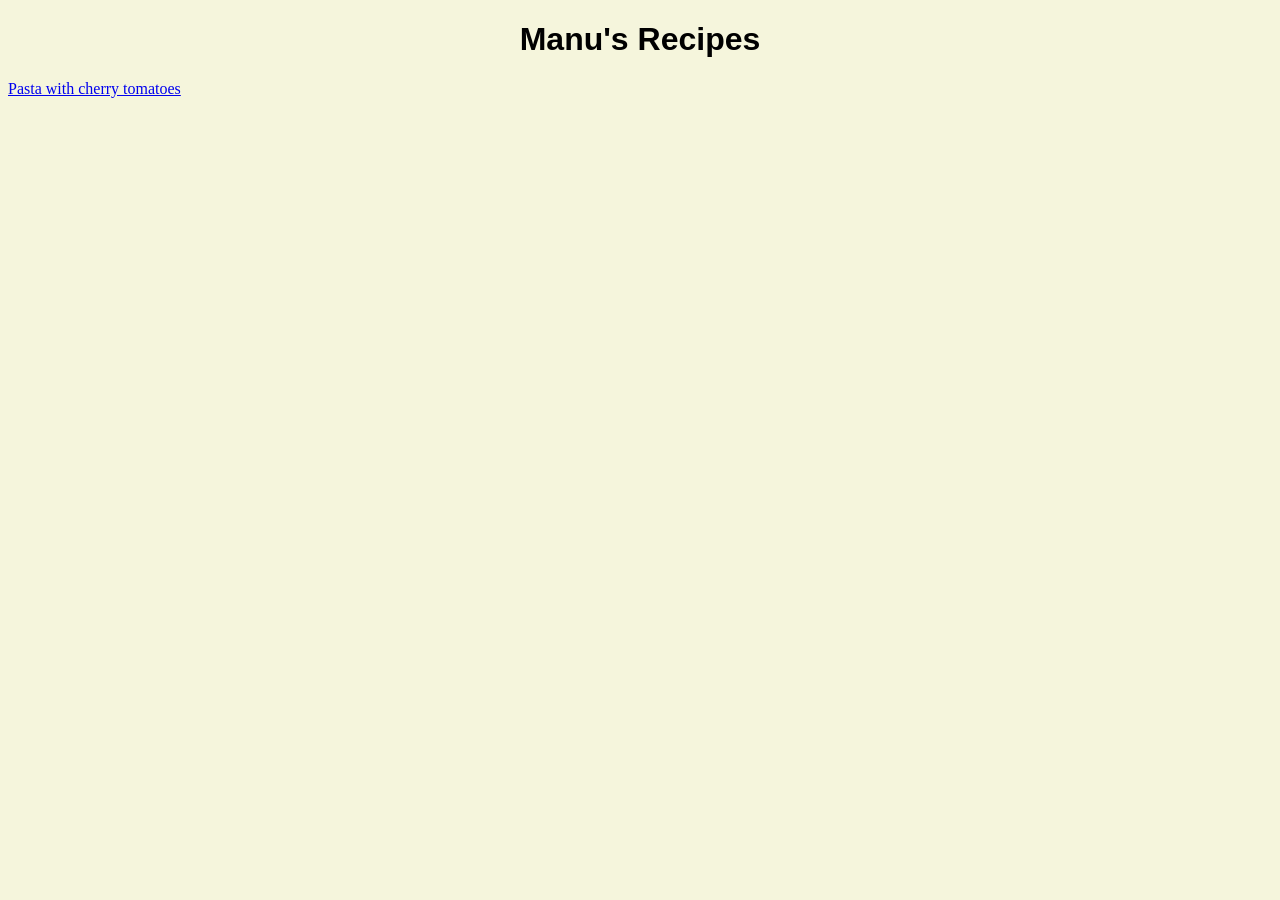
<file: index.html>
<!DOCTYPE html>
<html lang="en">
<head>
    <link rel="stylesheet" href="style.css">
    <meta charset="UTF-8">
    <meta name="viewport" content="width=device-width, initial-scale=1.0">
    <title>My Recipe Website</title>
</head>
<body>
    <h1>Manu's Recipes</h1>
    <a href="recipes/pasta.html">Pasta with cherry tomatoes</a>
</body>
</html>
</file>
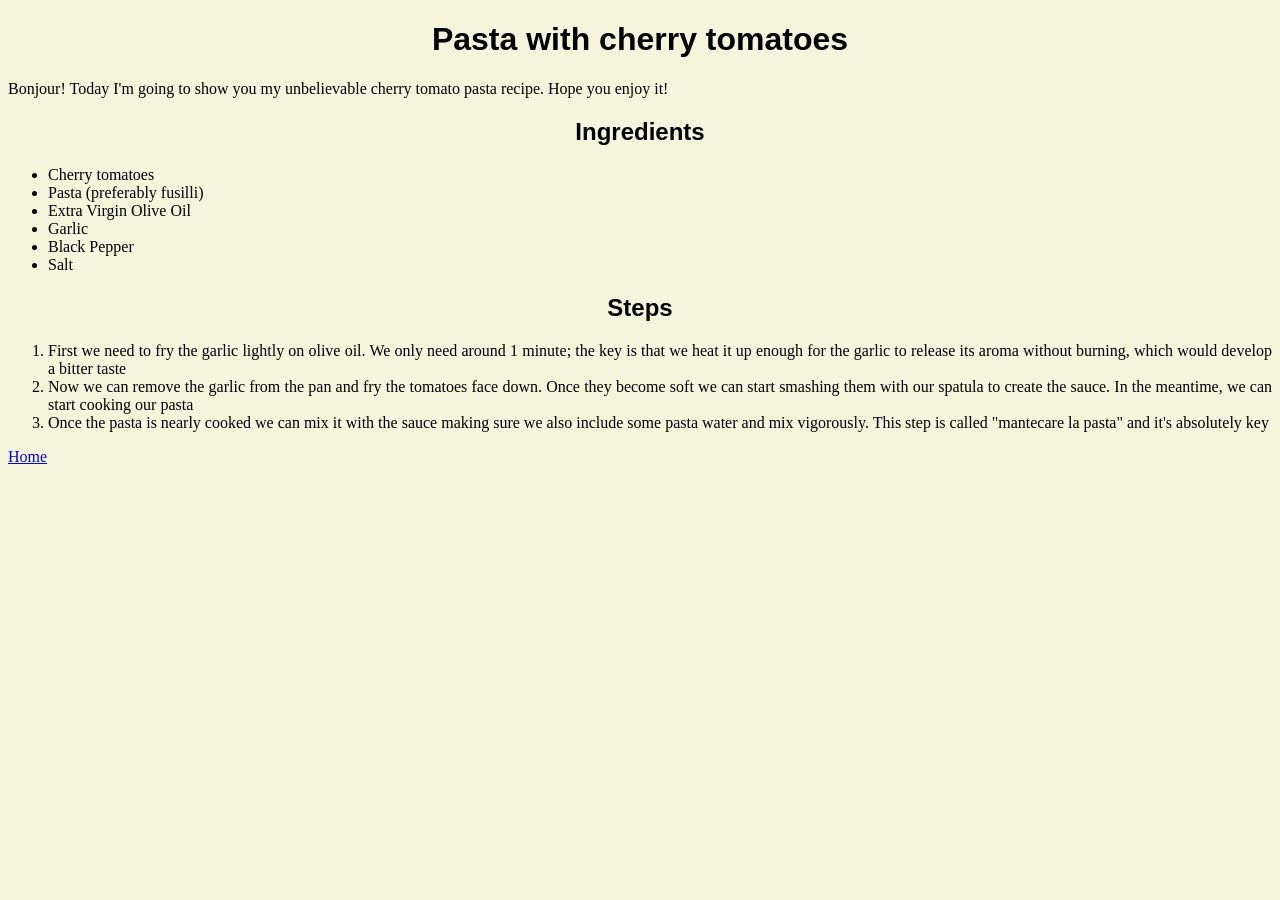
<file: recipes/pasta.html>
<!DOCTYPE html>
<html lang="en">
<head>
    <link rel="stylesheet" href="../style.css">
    <meta charset="UTF-8">
    <meta name="viewport" content="width=device-width, initial-scale=1.0">
    <title>Pasta with cherry tomatoes</title>
</head>
<body>
    <h1>Pasta with cherry tomatoes</h1>
    <p>Bonjour! Today I'm going to show you my unbelievable cherry tomato pasta recipe. Hope you enjoy it!</p>
    <h2>Ingredients</h2>
    <ul>
        <li>Cherry tomatoes</li>
        <li>Pasta (preferably fusilli)</li>
        <li>Extra Virgin Olive Oil</li>
        <li>Garlic</li>
        <li>Black Pepper</li>
        <li>Salt</li>
    </ul>
    <h2>Steps</h2>
    <ol>
        <li>First we need to fry the garlic lightly on olive oil. We only need around 1 minute; the key is that we heat it up enough for the garlic to release its aroma without burning, which would develop a bitter taste</li>
        <li>Now we can remove the garlic from the pan and fry the tomatoes face down. Once they become soft we can start smashing them with our spatula to create the sauce. In the meantime, we can start cooking our pasta</li>
        <li>Once the pasta is nearly cooked we can mix it with the sauce making sure we also include some pasta water and mix vigorously. This step is called "mantecare la pasta" and it's absolutely key</li>
    </ol>
    <a href="../index.html">Home</a>
    
</body>
</html>
</file>
<file: style.css>
body {

    background-color: beige;
    text-align: justify;

}

h1, h2 {

    color: black;
    text-align: center;
    font-family: Arial, Helvetica, sans-serif;

}
</file>
